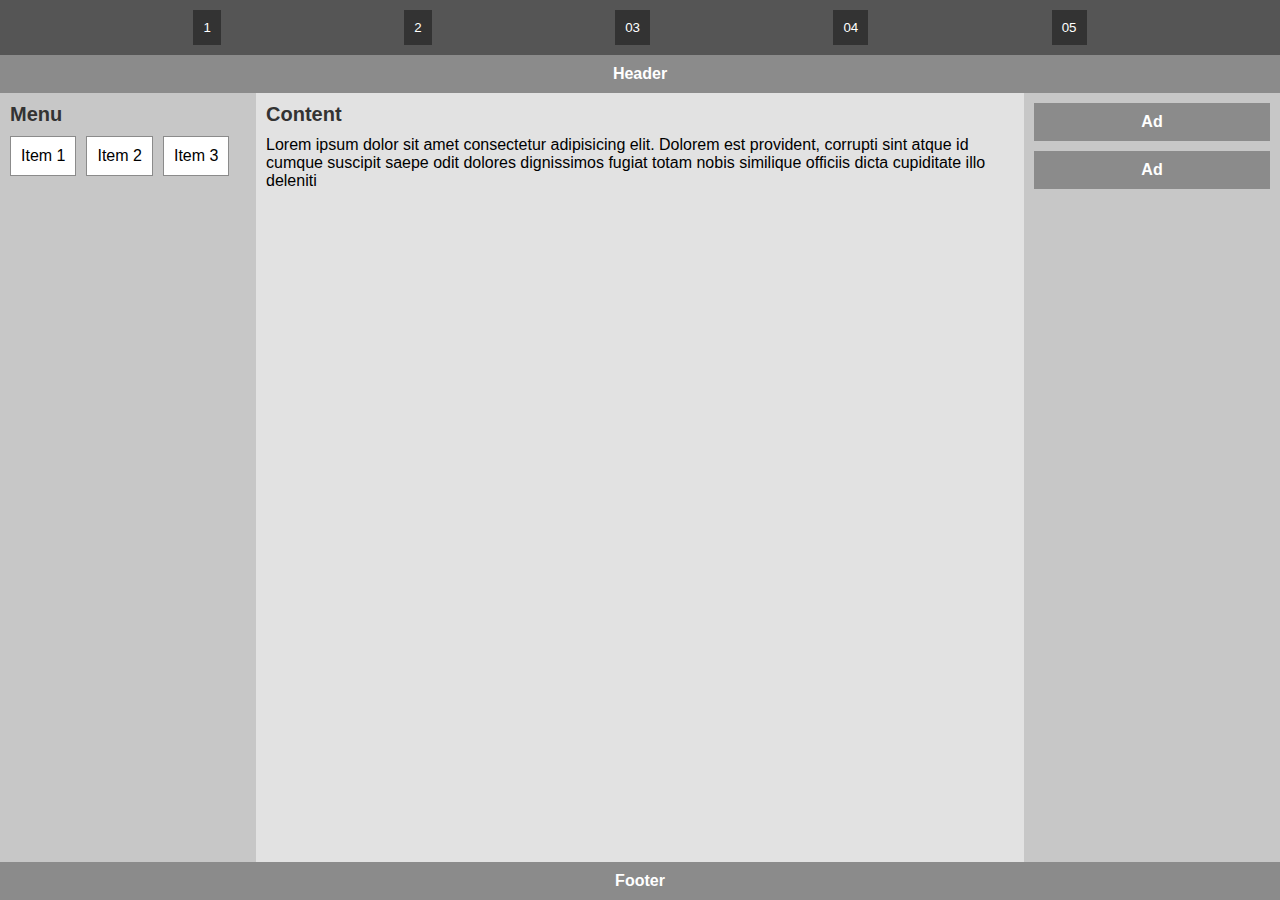
<file: Layout-2.html>
<!DOCTYPE html>
<html lang="en">
<head>
    <meta charset="UTF-8">
    <meta name="viewport" content="width=device-width, initial-scale=1.0">
    <title>Layout Flexbox</title>
    <style>
        * {
            margin: 0;
            padding: 0;
            box-sizing: border-box;
        }

        body {
            font-family: Arial, sans-serif;
        }

        .container {
            display: flex;
            flex-direction: column;
            height: 100vh;
        }

        header, footer {
            background-color: #8b8b8b;
            padding: 10px;
            text-align: center;
            color: white;
            font-weight: bold;
        }

        .content-area {
            display: flex;
            flex: 1;
        }

        .menu {
            background-color: #c7c7c7;
            width: 20%;
            padding: 10px;
        }

        .menu h2 {
            margin-bottom: 10px;
            color: #333;
            font-size: 20px;
            font-weight: bold;
        }

        .menu ul {
            display: flex; /* Alinha os itens do menu em uma linha */
            list-style-type: none;
            padding: 0;
        }

        .menu li {
            margin-right: 10px; /* Espaço entre os itens */
            padding: 10px;
            border: 1px solid #8b8b8b; /* Cria o "quadradinho" ao redor dos itens */
            background-color: white;
            cursor: pointer;
            transition: background-color 0.3s ease; /* Suaviza a transição ao passar o mouse */
        }

        .menu li:hover {
            background-color: #e0e0e0; /* Muda a cor ao passar o mouse */
        }

        .content {
            background-color: #e2e2e2;
            width: 60%;
            padding: 10px;
        }

        .content h2 {
            margin-bottom: 10px;
            color: #333;
            font-size: 20px;
            font-weight: bold;
        }

        .ads {
            background-color: #c7c7c7;
            width: 20%;
            padding: 10px;
            display: flex;
            flex-direction: column;
            justify-content: flex-start; /* Alinha os anúncios ao topo */
        }

        .ad {
            background-color: #8b8b8b;
            color: white;
            padding: 10px;
            text-align: center;
            font-weight: bold;
            margin-bottom: 10px; /* Espaço entre os anúncios */
        }

        nav {
            display: flex;
            justify-content: space-evenly;
            background-color: #555;
            padding: 10px;
            color: white;
        }

        nav button {
            background-color: #333;
            color: white;
            padding: 10px;
            border: none;
            cursor: pointer;
        }

        nav button:hover {
            background-color: #444;
        }
    </style>
</head>
<body>
    <div class="container">
        <!-- Botões movidos para cima do Header -->
        <nav>
            <a href="index.html"><button>1</button></a>
            <a href="Layout-3.html"><button>2</button></a>
            <button>03</button>
            <button>04</button>
            <button>05</button>
        </nav>

        <header>Header</header>

        <div class="content-area">
            <aside class="menu">
                <h2>Menu</h2> <!-- Título do Menu -->
                <ul>
                    <li>Item 1</li>
                    <li>Item 2</li>
                    <li>Item 3</li>
                </ul>
            </aside>

            <section class="content">
                <h2>Content</h2> <!-- Título do Conteúdo -->
                <p>Lorem ipsum dolor sit amet consectetur adipisicing elit. Dolorem est provident, corrupti sint atque id cumque suscipit saepe odit dolores dignissimos fugiat totam nobis similique officiis dicta cupiditate illo deleniti</p>
            </section>

            <div class="ads">
                <div class="ad">Ad</div>
                <div class="ad">Ad</div>
            </div>
        </div>

        <footer>Footer</footer>
    </div>
</body>
</html>
</file>
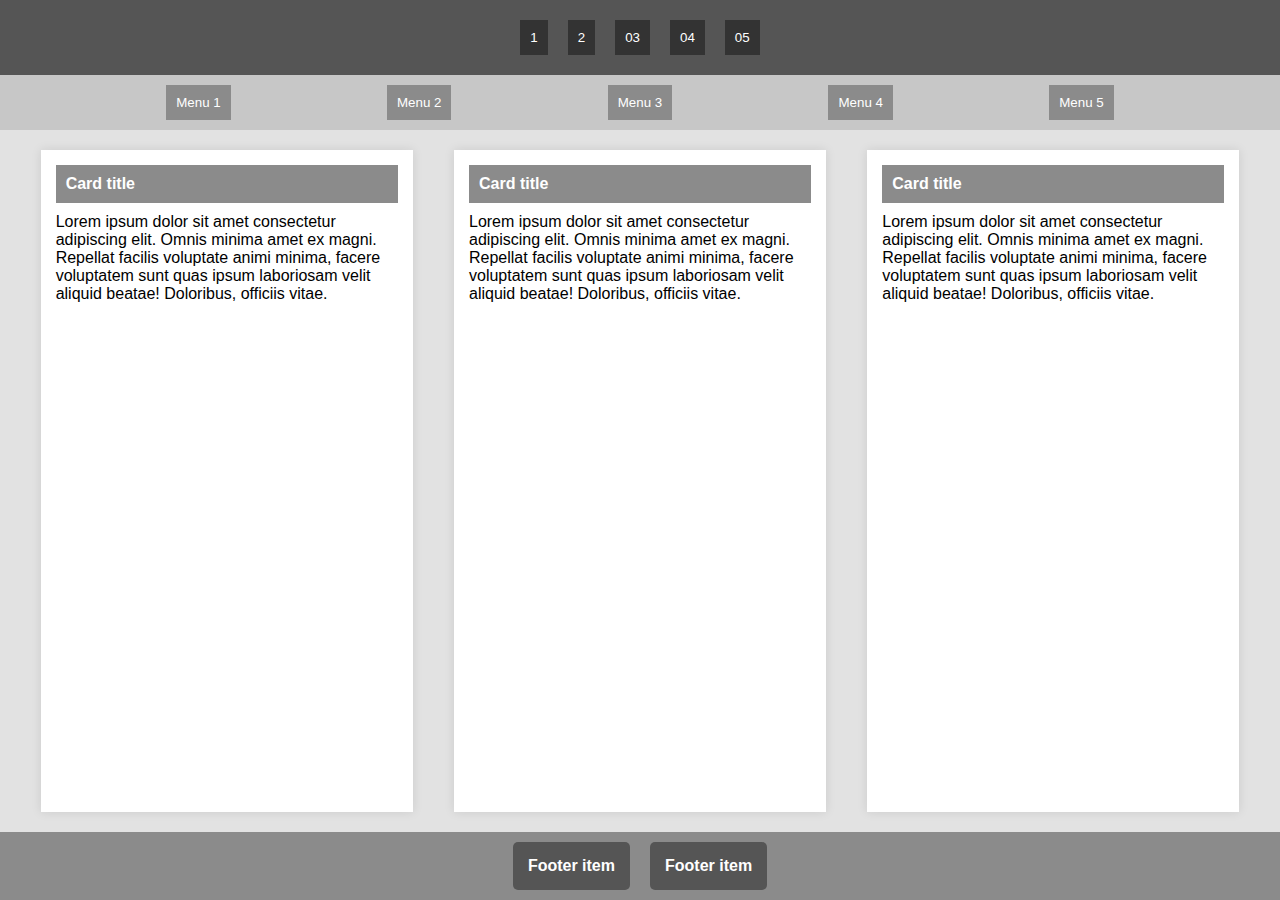
<file: Layout-3.html>
<!DOCTYPE html>
<html lang="en">
<head>
    <meta charset="UTF-8">
    <meta name="viewport" content="width=device-width, initial-scale=1.0">
    <title>Flexbox Layout</title>
    <style>
        * {
            margin: 0;
            padding: 0;
            box-sizing: border-box;
        }

        body {
            font-family: Arial, sans-serif;
        }

        .container {
            display: flex;
            flex-direction: column;
            height: 100vh;
        }

        .nav-buttons {
            display: flex;
            justify-content: center;
            background-color: #555;
            padding: 20px;
        }

        .nav-buttons button {
            background-color: #333;
            color: white;
            padding: 10px;
            margin: 0 10px;
            border: none;
            cursor: pointer;
        }

        .nav-buttons button:hover {
            background-color: #444;
        }

        .menu {
            display: flex;
            justify-content: space-evenly;
            background-color: #c7c7c7;
            padding: 10px;
        }

        .menu button {
            background-color: #8b8b8b;
            color: white;
            padding: 10px;
            border: none;
            cursor: pointer;
        }

        .menu button:hover {
            background-color: #999;
        }

        .content {
            display: flex;
            justify-content: space-around;
            padding: 20px;
            flex: 1;
            background-color: #e2e2e2;
        }

        .card {
            background-color: #fff;
            padding: 15px;
            box-shadow: 0 0 10px rgba(0, 0, 0, 0.1);
            width: 30%;
        }

        .card-title {
            background-color: #8b8b8b;
            color: white;
            padding: 10px;
            margin-bottom: 10px;
            font-weight: bold;
        }

        footer {
            background-color: #8b8b8b;
            padding: 10px;
            text-align: center;
            color: white;
            font-weight: bold;
            display: flex;
            justify-content: center;
            align-items: center;
        }

        .footer-item {
            background-color: #555;
            padding: 15px;
            margin: 0 10px;
            border-radius: 5px;
            display: flex;
            align-items: center;
            justify-content: center;
        }
    </style>
</head>
<body>
    <div class="container">
        <!-- Botões acima do header -->
        <div class="nav-buttons">
            <a href="index.html"><button>1</button></a>
            <a href="Layout-2.html"><button>2</button></a>
            <button>03</button>
            <button>04</button>
            <button>05</button>
        </div>

        <div class="menu">
            <button>Menu 1</button>
            <button>Menu 2</button>
            <button>Menu 3</button>
            <button>Menu 4</button>
            <button>Menu 5</button>
        </div>

        <div class="content">
            <div class="card">
                <div class="card-title">Card title</div>
                <p>Lorem ipsum dolor sit amet consectetur adipiscing elit. Omnis minima amet ex magni. Repellat facilis voluptate animi minima, facere voluptatem sunt quas ipsum laboriosam velit aliquid beatae! Doloribus, officiis vitae.</p>
            </div>

            <div class="card">
                <div class="card-title">Card title</div>
                <p>Lorem ipsum dolor sit amet consectetur adipiscing elit. Omnis minima amet ex magni. Repellat facilis voluptate animi minima, facere voluptatem sunt quas ipsum laboriosam velit aliquid beatae! Doloribus, officiis vitae.</p>
            </div>

            <div class="card">
                <div class="card-title">Card title</div>
                <p>Lorem ipsum dolor sit amet consectetur adipiscing elit. Omnis minima amet ex magni. Repellat facilis voluptate animi minima, facere voluptatem sunt quas ipsum laboriosam velit aliquid beatae! Doloribus, officiis vitae.</p>
            </div>
        </div>

        <footer>
            <div class="footer-item">Footer item </div>
            <div class="footer-item">Footer item </div>
        </footer>
    </div>
</body>
</html>
</file>
